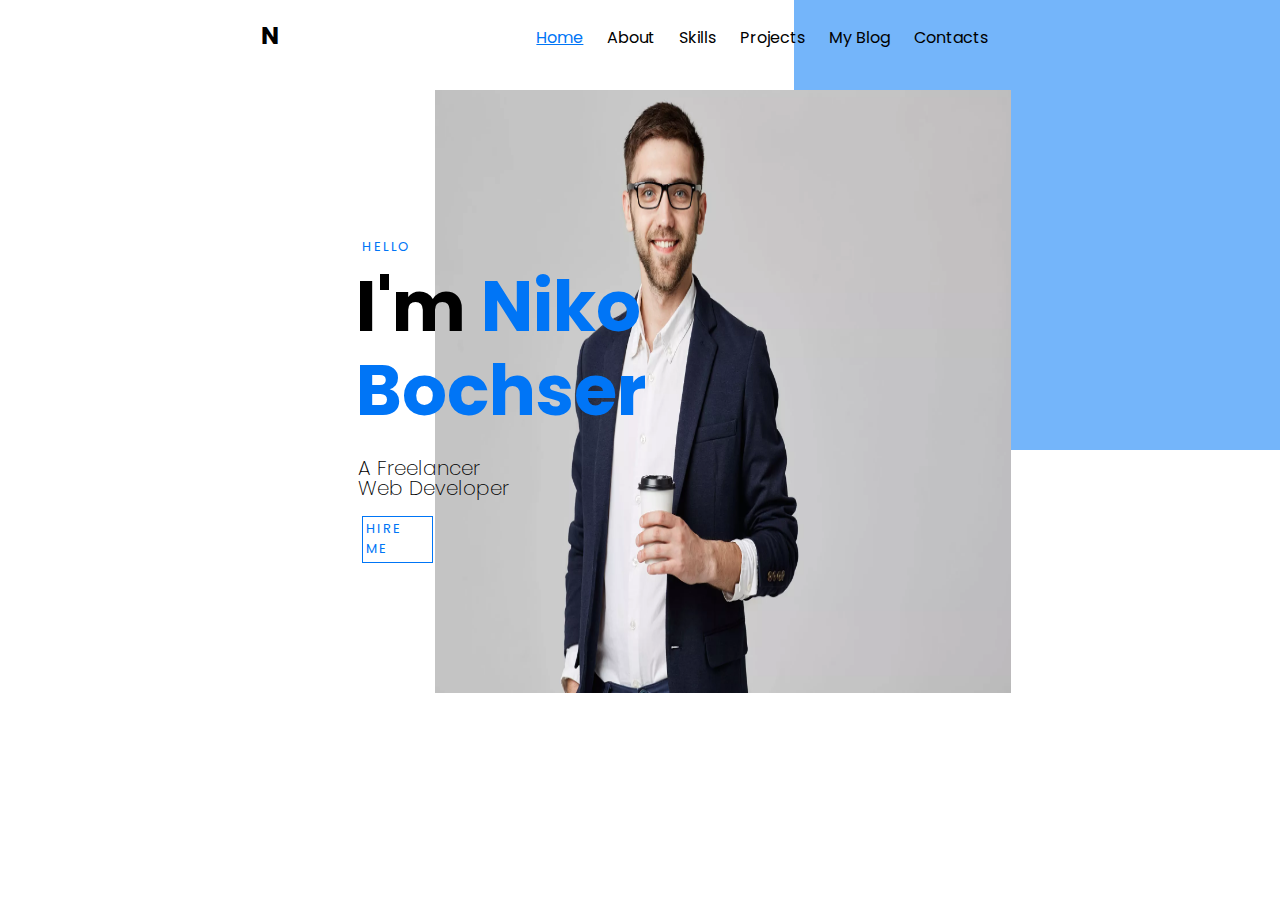
<file: Niko/index.html>
<html>
    <head>
        <meta charset='utf-8'>
        <title>Niko</title>
        <link rel='stylesheet' type='text/css' media='screen' href='style.css'>
      <link rel="preconnect" href="https://fonts.gstatic.com" crossorigin>
      <link href="https://fonts.googleapis.com/css2?family=Poppins:wght@300&display=swap" rel="stylesheet">
      <link rel="preconnect" href="https://fonts.googleapis.com">
      <link rel="preconnect" href="https://fonts.gstatic.com" crossorigin>
      <link href="https://fonts.googleapis.com/css2?family=Poppins:wght@300;900&display=swap" rel="stylesheet">
    </head>
    <body>
        <div class="cabecario">
            <b class="logo">N</b>
            <div class="ble">
            <div class="opcoes" id="home">Home</div>
            <div class="opcoes">About</div>
            <div class="opcoes">Skills</div>
            <div class="opcoes">Projects</div>
            <div class="opcoes">My Blog</div>
            <div class="opcoes">Contacts</div>
           </div>
        </div>

        <div class="texto">
            <div id="hello">
                HELLO
            </div>
            <div class="apresentacao"> 
                <h1 >I'm <span id="nome"> Niko <br> Bochser</h1></span>
            </div> 
            
            <p id="ocupacao">A Freelancer Web Developer</p>
            
            <div class="bottom">
                HIRE ME 
            </div>
        </div>     

        <div id="azul"></div>

        <div>
            <img src="xbg_1.jpg.pagespeed.ic.pYtmdQZC40.webp">
        </div>
    </body>
</html>
</file>
<file: Niko/style.css>
body {
    font-family: 'Poppins', sans-serif;
}

.logo{
    font-size: 24px;
    font-weight: 900vh;
    max-width: 20vw;
    position: relative;
    top: 10px;
    left: 20%;
}

.ble{
    position: absolute;
    right: 22vw;
    top: 25px;
}

.opcoes{   
    display: inline;
    font-weight: 300vw;
    font-size: 1em;
    padding: 10px;
    opacity: 1;
}

.opcoes:hover {
    text-decoration: underline;
}

#home { 
    color: #0075f6;
    text-decoration: underline;
}

#home:hover {
    color: black;
    text-decoration: none;
}

.texto {
    position: absolute;
    top: 22vh;
    left: 10vw;
    width: 30vw;
}

#hello {
    color: #0075f6;
    font-size: small;
    letter-spacing: 0.2em;
    width: 20vw;
    position: relative;
    top: 3em;
    left: 18em;
}

.apresentacao {
    z-index: 2;
    font-size: 35px;
    width: 50vw;
    display: inline-flex;
    position: relative;
    bottom: 145%;
    left: 6.5em;
}

h1{
    line-height: 1.2;
}

#nome {
    color:#0075f6;
}

#ocupacao {
    z-index: 3;
    font-weight: 250;
    font-size: 20px;
    line-height: 1em;
    position: absolute;
    left: 11.5em;
    top: 12em;
}

.bottom { 
    font-size: small;
    border: 1px solid;
    color:#0075f6;
    letter-spacing: 0.2em;
    max-width: 5vw;
    max-height: 8vh;
    padding: 0.2em;
    display: flex;
    justify-content: center;
    position: relative;
    top: 4vh;
    left: 18em;
}

.bottom:hover {
    color:  black;
    background-color: #afd5fdb0;
}

#azul{
    background-color: #74b5fa;
    width: 38vw;
    height: 50vh; 
    z-index: -1;
    position: absolute;
    top: 0;
    right: 0;
}

img {
    width: 45vw;
    height: 67vh;
    z-index: 1;
    position: absolute;
    left: 34vw;
    top: 10vh;
}
</file>
